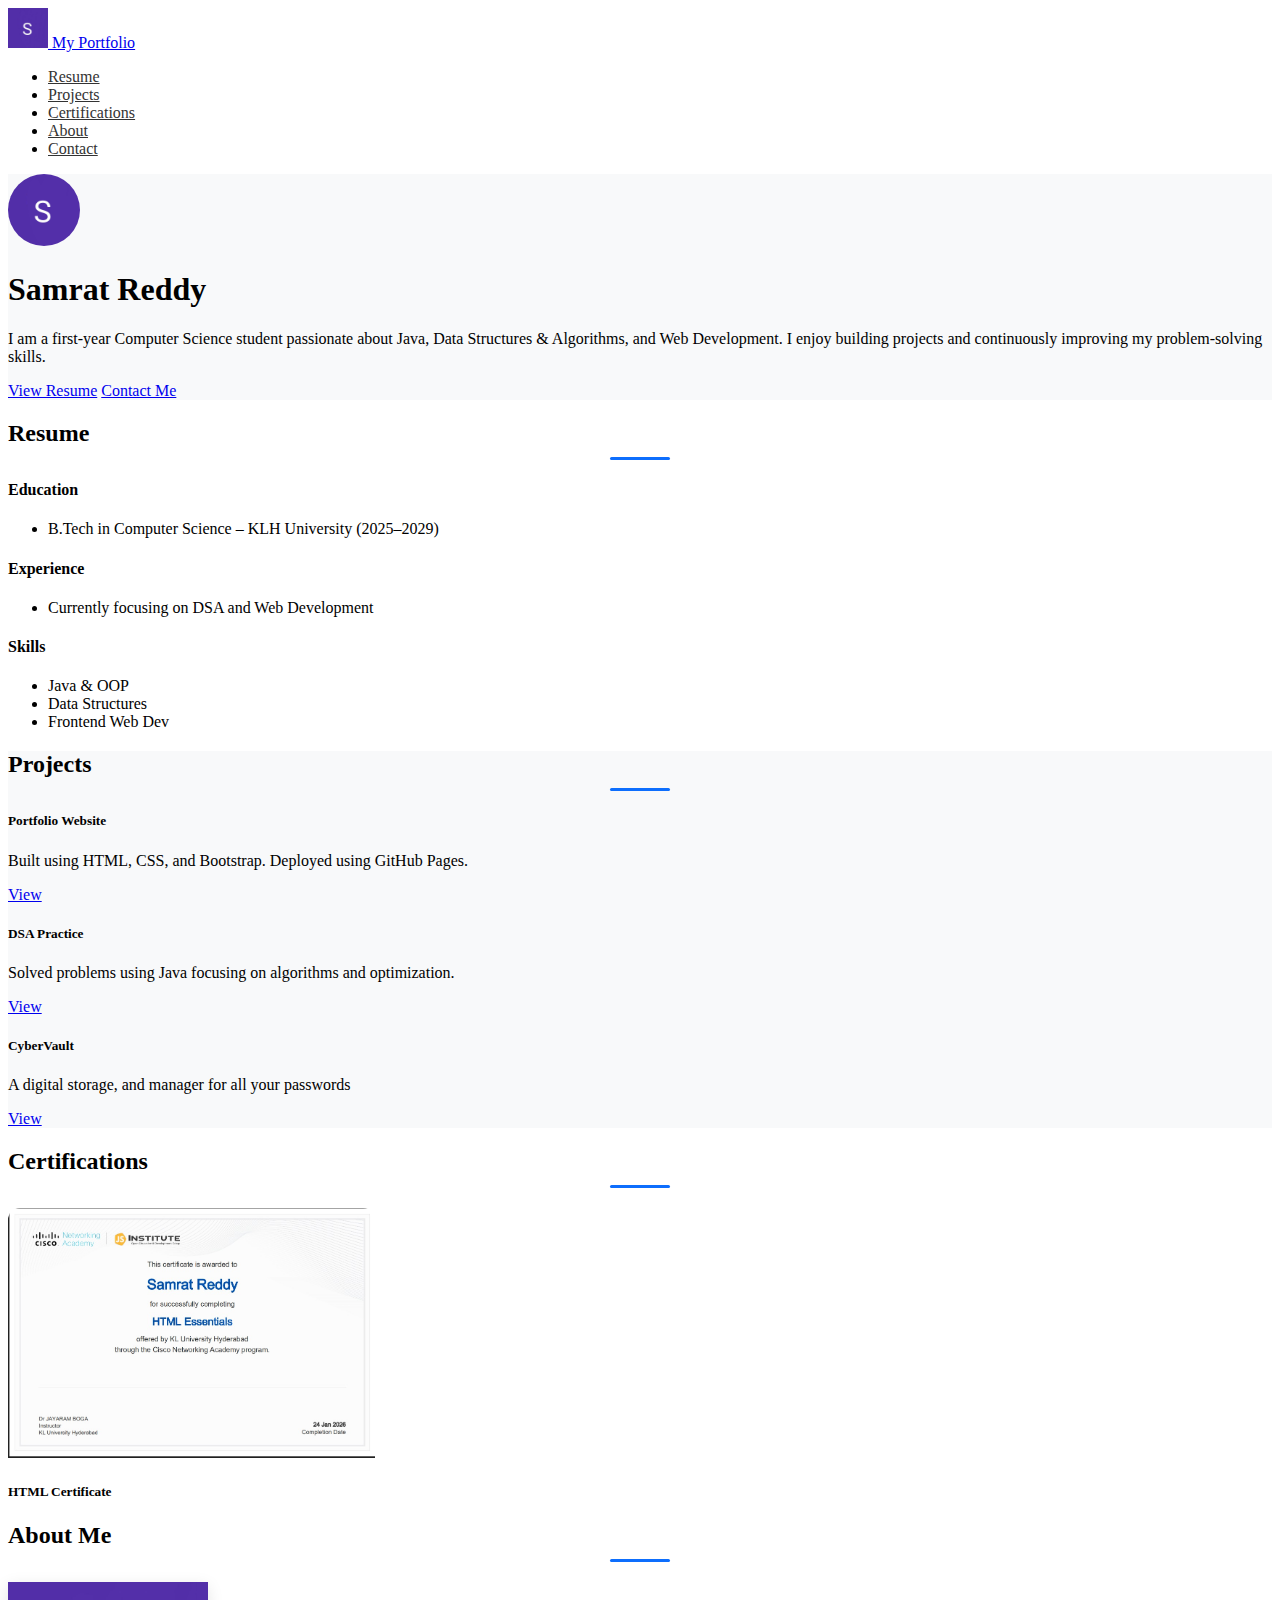
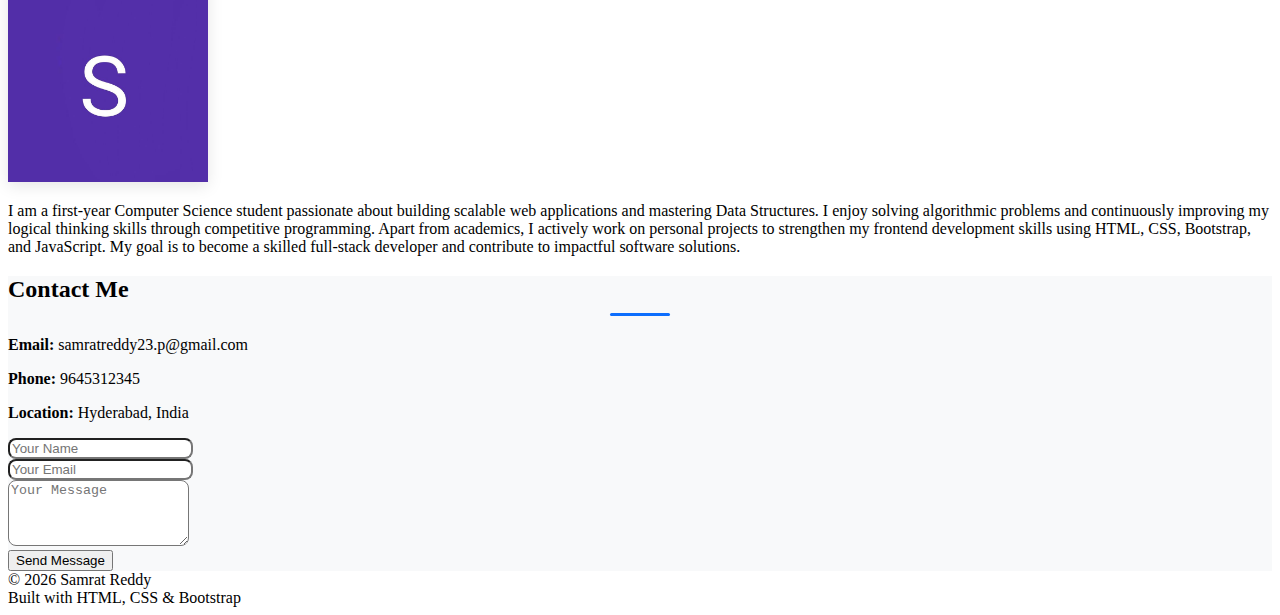
<file: index.html>
<!DOCTYPE html>
<html lang="en">
    <head>
        <meta charset="UTF-8">
        <meta name="viewport" content="width=device-width, initial-scale=1.0">
        <title>My Portfolio</title>
        <link href="https://cdn.jsdelivr.net/npm/bootstrap@5.3.8/dist/css/bootstrap.min.css" rel="stylesheet" integrity="sha384-sRIl4kxILFvY47J16cr9ZwB07vP4J8+LH7qKQnuqkuIAvNWLzeN8tE5YBujZqJLB" crossorigin="anonymous">
        <link rel="stylesheet" href="style.css">
    </head>

    <body>
        <header class="border-bottom sticky-top bg-white">
            <div class="container">
                <div class="d-flex flex-wrap align-items-center justify-content-between py-3">
                <a href="#" class="d-flex align-items-center text-decoration-none">
                <img src="./images/profile.jpg" alt="Logo" width="40" class="me-2 rounded-circle">
                <span class="fs-4 fw-semibold">My Portfolio</span>
                </a>
                <ul class="nav nav-pills">
                    <li class="nav-item"><a href="#resume" class="nav-link">Resume</a></li>
                    <li class="nav-item"><a href="#projects" class="nav-link">Projects</a></li>
                    <li class="nav-item"><a href="#certifications" class="nav-link">Certifications</a></li>
                    <li class="nav-item"><a href="#about" class="nav-link">About</a></li>
                    <li class="nav-item"><a href="#contact" class="nav-link">Contact</a></li>
                </ul>
            </div>
        </div>
        </header>


        <section id="hero" class="section-light">
            <div class="px-4 py-5 my-5 text-center"> 
                <img class="d-block mx-auto mb-4" src="images/profile.jpg" alt="Profile Picture" width="72"> 
                <h1 class="display-5 fw-bold text-body-emphasis">Samrat Reddy</h1> 
                <div class="col-lg-6 mx-auto"> 
                    <p class="lead mb-4">I am a first-year Computer Science student passionate about
                    Java, Data Structures & Algorithms, and Web Development.
                    I enjoy building projects and continuously improving my
                    problem-solving skills.</p> 
                    <div class="d-grid gap-2 d-sm-flex justify-content-sm-center"> 
                        <a href="#resume" class="btn btn-primary btn-lg px-4">View Resume</a>
                        <a href="#contact" class="btn btn-outline-secondary btn-lg px-4">Contact Me</a>
                    </div> 
                </div>
        </section>

        <section id="resume">
            <div class="container py-5">
                <h2 class="text-center mb-5">Resume</h2>

                <div class="row justify-content-center">
                    <div class="col-lg-10">
                        <div class="row">
                            <div class="col-md-6">
                                <h4>Education</h4>
                                <ul>
                                    <li>B.Tech in Computer Science – KLH University (2025–2029)</li>
                                </ul>
                                <h4 class="mt-4">Experience</h4>
                                <ul>
                                    <li>Currently focusing on DSA and Web Development</li>
                                </ul>
                            </div>
                            <div class="col-md-6">
                                <h4>Skills</h4>
                                <ul>
                                    <li>Java & OOP</li>
                                    <li>Data Structures</li>
                                    <li>Frontend Web Dev</li>
                                </ul>
                            </div>
                        </div>
                    </div>
                </div>
            </div>
        </section>

        <section id="projects" class="section-light">
            <div class="container py-5">
                <h2 class="text-center mb-5">Projects</h2>

                <div class="row">
                    <div class="col-md-4">
                        <div class="card h-100">
                            <div class="card-body">
                                <h5 class="card-title">Portfolio Website</h5>
                                <p class="card-text">Built using HTML, CSS, and Bootstrap. Deployed using GitHub Pages.</p>
                                <a href="#" class="btn btn-primary">View</a>
                            </div>
                        </div>
                    </div>
                    <div class="col-md-4">
                        <div class="card h-100">
                            <div class="card-body">
                            <h5 class="card-title">DSA Practice</h5>
                            <p class="card-text">Solved problems using Java focusing on algorithms and optimization.</p>
                            <a href="https://codolio.com/profile/KLHB_2520030131" class="btn btn-primary">View</a>
                        </div>
                    </div>
                </div>

                <div class="col-md-4">
                    <div class="card h-100">
                        <div class="card-body">
                            <h5 class="card-title">CyberVault</h5>
                            <p class="card-text">A digital storage, and manager for all your passwords</p>
                            <a href="https://github.com/Samrat-Reddy/CyberVault" class="btn btn-primary">View</a>
                        </div>
                    </div>
                </div>
            </div>
            </div>
        </section>

        <section id="certifications">
            <div class="container py-5">
                <h2 class="text-center mb-5">Certifications</h2>

                <div class="row justify-content-center">
                    <div class="col-md-6">
                        <div class="card shadow-sm">
                            <img src="images/certification.jpeg" class="card-img-top" alt="Certificate Image">
                            <div class="card-body text-center">
                                <h5 class="card-title">HTML Certificate</h5>
                            </div>
                        </div>
                    </div>
                </div>
            </div>
        </section>

        <section id="about">
            <div class="container py-5">
                <h2 class="text-center mb-5">About Me</h2>
                <div class="row align-items-center">
                    <div class="col-md-4 text-center">
                    <img src="images/profile.jpg" class="img-fluid rounded-circle" width="200">
                    </div>

                    <div class="col-md-8">
                        <p>
                            I am a first-year Computer Science student passionate about
                            building scalable web applications and mastering Data Structures.
                            I enjoy solving algorithmic problems and continuously improving my
                            logical thinking skills through competitive programming.

                            Apart from academics, I actively work on personal projects to
                            strengthen my frontend development skills using HTML, CSS,
                            Bootstrap, and JavaScript. My goal is to become a skilled
                            full-stack developer and contribute to impactful software solutions.
                        </p>
                    </div>
                </div>
            </div>
        </section>

        <section id="contact" class="section-light">
            <div class="container py-5">
                <h2 class="text-center mb-5">Contact Me</h2>
                <div class="row">
                    <div class="col-md-6">
                        <p><strong>Email:</strong> samratreddy23.p@gmail.com</p>
                        <p><strong>Phone:</strong> 9645312345</p>
                        <p><strong>Location:</strong> Hyderabad, India</p>
                    </div>
                    <div class="col-md-6">
                        <form>
                            <div class="mb-3">
                                <input type="text" class="form-control" placeholder="Your Name">
                            </div>
                            <div class="mb-3">
                                <input type="email" class="form-control" placeholder="Your Email">
                            </div>
                            <div class="mb-3">
                                <textarea class="form-control" rows="4" placeholder="Your Message"></textarea>
                            </div>
                            <button type="submit" class="btn btn-primary">Send Message</button>
                        </form>
                    </div>
                </div>
            </div>
        </section>

        <footer class="border-top py-4 mt-5">
            <div class="container text-center">
                <p class="mb-1">© 2026 Samrat Reddy</p>
                <p class="mb-0 text-body-secondary">
                    Built with HTML, CSS & Bootstrap
                </p>
            </div>
        </footer>

    </body>
</html>
</file>
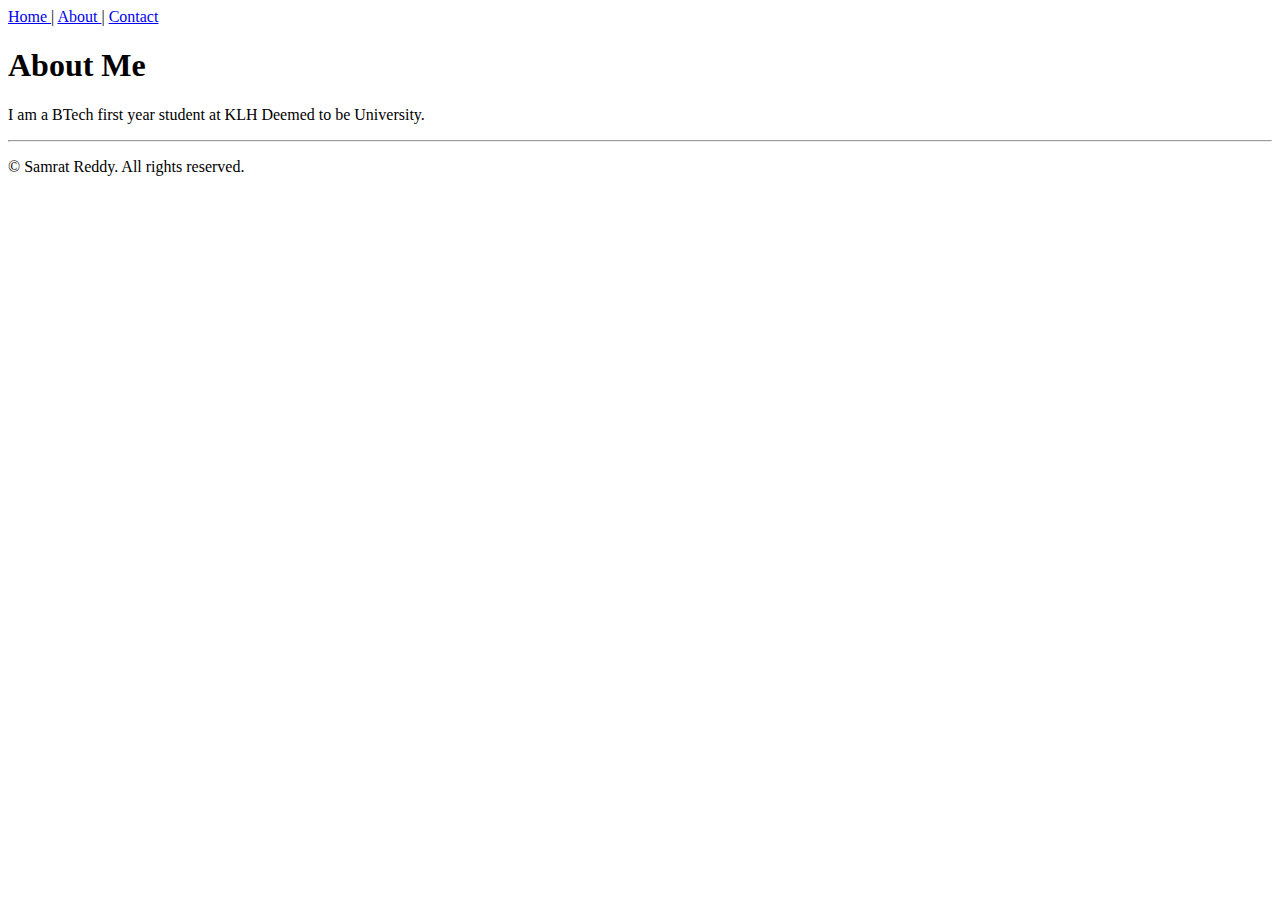
<file: aboutMe.html>
<!DOCTYPE html>
<html lang = "en">
    <head>
        <meta charset = "UTF-8">
        <title> About Me </title>
    </head>

    <nav>
        <a href="index.html"> Home </a> |
        <a href="aboutMe.html"> About </a> |
        <a href="contact.html"> Contact </a>
    </nav>

    <body>
        <h1> About Me </h1>
        <p> I am a BTech first year student at KLH Deemed to be University. </p>
        <hr>

        <footer>
            <p> &copy; Samrat Reddy. All rights reserved.</p>
        </footer>
    </body>
</html>
</file>
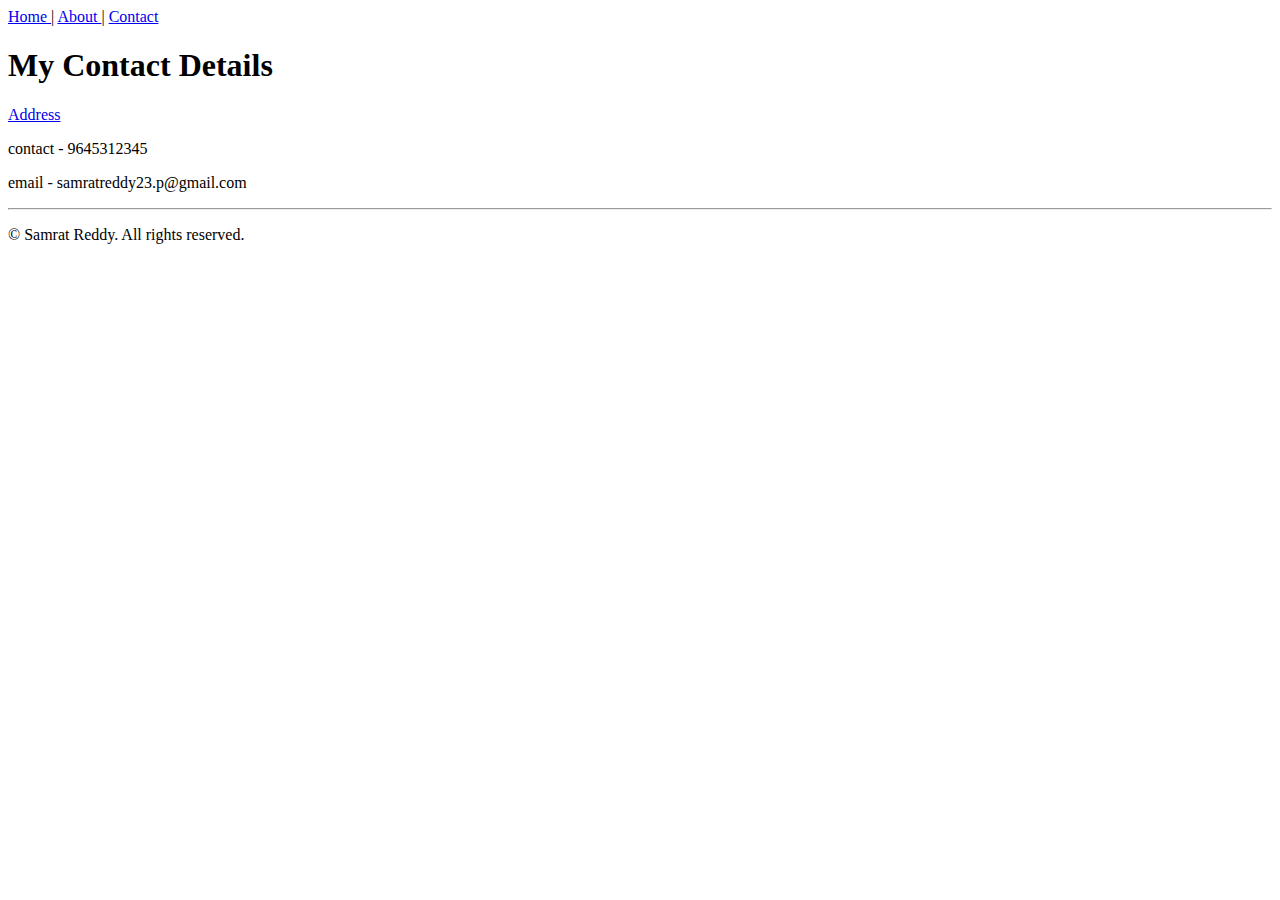
<file: contact.html>
<!DOCTYPE html>
<html lang = "en">
    <head>
        <meta charset = "UTF-8">
        <title> Contact </title>
    </head>

    <nav>
        <a href="index.html"> Home </a> |
        <a href="aboutMe.html"> About </a> |
        <a href="contact.html"> Contact </a>
    </nav>

    <body>
        <h1> My Contact Details </h1>
        <p> <a href = "https://www.google.com/maps?sca_esv=09d8ef1d6f832fe0&output=search&q=nsl+sushaanta&source=lnms&fbs=[base64]&entry=mc&ved=1t:200715&ictx=111"> Address </a> </p>
        <p> contact - 9645312345 </p>
        <p> email - samratreddy23.p@gmail.com </p>
        <hr>

        <footer>
            <p> &copy; Samrat Reddy. All rights reserved.</p>
        </footer>
    </body>
</html>
</file>
<file: style.css>
/* Light section background */
.section-light {
  background-color: #f8f9fa;
}

/* Smooth scroll */
html {
  scroll-behavior: smooth;
}

/* Navbar styling */
header {
  transition: all 0.3s ease;
}

.nav-link {
  color: #333;
  font-weight: 500;
}

.nav-link:hover {
  color: #0d6efd;
}

/* Hero section */
#hero img {
  border-radius: 50%;
}

/* Card styling (Projects + Certifications) */
.card {
  border: none;
  border-radius: 12px;
  transition: transform 0.3s ease, box-shadow 0.3s ease;
}

.card:hover {
  transform: translateY(-6px);
  box-shadow: 0 8px 25px rgba(0, 0, 0, 0.1);
}

/* Certification image styling */
#certifications img {
  border-top-left-radius: 12px;
  border-top-right-radius: 12px;
  object-fit: cover;
  height: 250px;
}

/* Section headings */
section h2 {
  font-weight: 700;
  position: relative;
}

section h2::after {
  content: "";
  width: 60px;
  height: 3px;
  background-color: #0d6efd;
  display: block;
  margin: 10px auto 0;
  border-radius: 2px;
}

/* About section image */
#about img {
  box-shadow: 0 4px 15px rgba(0, 0, 0, 0.1);
}

/* Contact form styling */
form .form-control {
  border-radius: 8px;
}

form .form-control:focus {
  box-shadow: none;
  border-color: #0d6efd;
}

/* Footer styling */
footer {
  background-color: #ffffff;
}

footer p {
  margin: 0;
}
</file>
